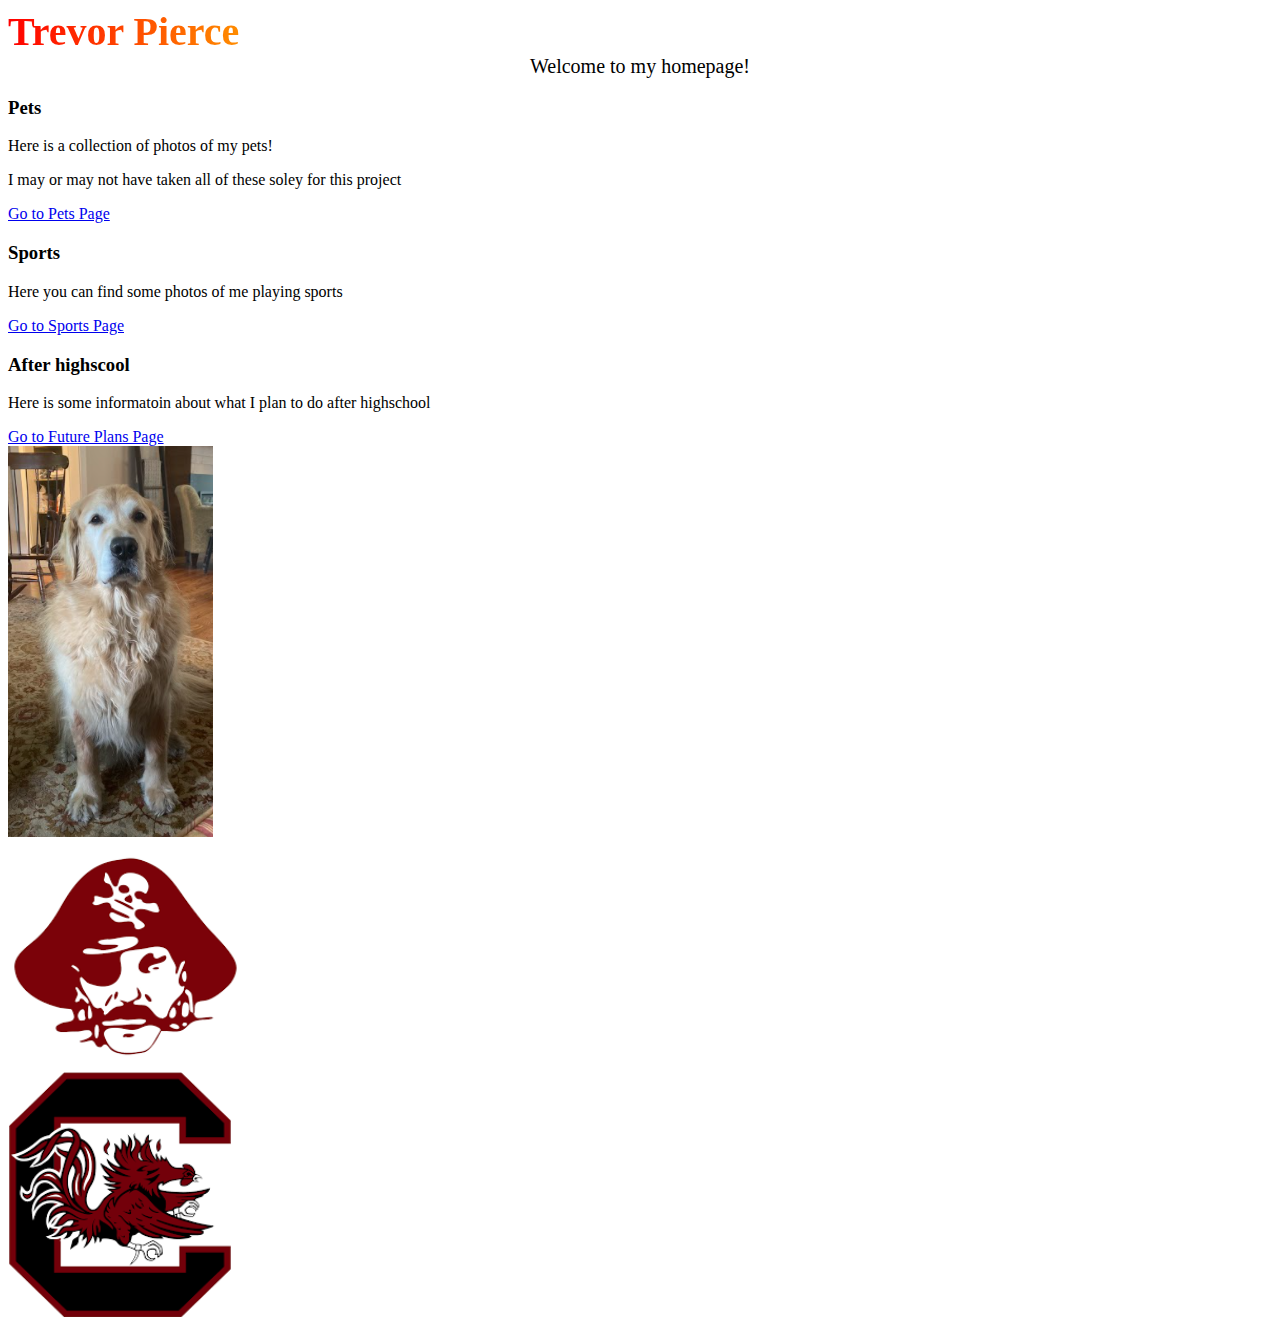
<file: index.html>
<!DOCTYPE html>

<html lang="en">
    <head>
        <!-- Required Bootstrap meta tags -->
        <meta charset="utf-8">
        <meta name="viewport" content="width=device-width, initial-scale=1">

        <!-- Bootstrap CSS -->
        <link href="https://cdn.jsdelivr.net/npm/bootstrap@5.1.3/dist/css/bootstrap.min.css" rel="stylesheet" integrity="sha384-1BmE4kWBq78iYhFldvKuhfTAU6auU8tT94WrHftjDbrCEXSU1oBoqyl2QvZ6jIW3" crossorigin="anonymous">

        <!-- Bootstrap JavaScript Bundle with Popper -->
        <script src="https://cdn.jsdelivr.net/npm/bootstrap@5.1.3/dist/js/bootstrap.bundle.min.js" integrity="sha384-ka7Sk0Gln4gmtz2MlQnikT1wXgYsOg+OMhuP+IlRH9sENBO0LRn5q+8nbTov4+1p" crossorigin="anonymous"></script>

        <!-- CSS -->
        <link href="styles.css" rel="stylesheet">

        <title>Trevor Pierce</title>
    </head>
    <body>
        <div class="container-fluid p-5 bg-black text-white text-center">
            <h1 class="rainbow-text">Trevor Pierce</h1>
            <p class="bio">Welcome to my homepage!</p> 
        </div>
  
        <div class="container mt-5">
        <div class="row">
        <div class="col-sm-4">
          <h3>Pets</h3>
          <p>Here is a collection of photos of my pets!</p>
          <p>I may or may not have taken all of these soley for this project</p>
          <a href = "pets.html" class="underline: hover">Go to Pets Page</a>
        </div>
        <div class="col-sm-4">
          <h3>Sports</h3>
          <p>Here you can find some photos of me playing sports</p>
          <a href = "sports.html" class="underline: hover">Go to Sports Page</a>
        </div>
        <div class="col-sm-4">
          <h3>After highscool</h3>        
          <p>Here is some informatoin about what I plan to do after highschool</p>
          <a href = "future.html" class="underline: hover">Go to Future Plans Page</a>
        </div>
        <div class="col-sm-4">
          <img src="media/ollie1.png" alt="ollie">
        </div>
        <div class="col-sm-4">
          <img src="media/mascot.png" alt="sports">
        </div>
        <div class="col-sm-4">
          <img src="media/uofsc1.png" alt="future">
        </div>
        </div>
        </div>
    </body>
</html>
</file>
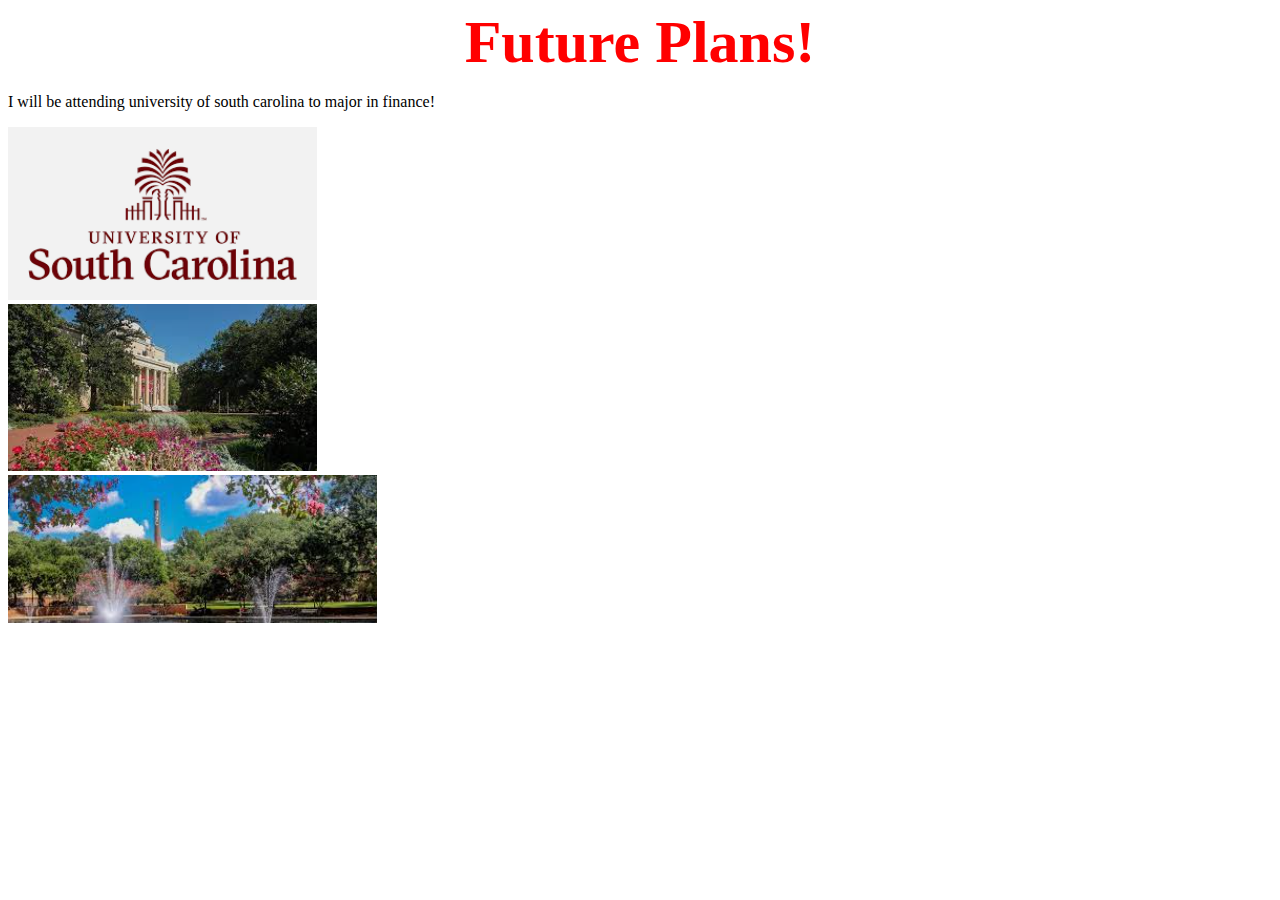
<file: future.html>
<!DOCTYPE html>

<html lang="en">
    <head>
        <!-- Required Bootstrap meta tags -->
        <meta charset="utf-8">
        <meta name="viewport" content="width=device-width, initial-scale=1">

        <!-- Bootstrap CSS -->
        <link href="https://cdn.jsdelivr.net/npm/bootstrap@5.1.3/dist/css/bootstrap.min.css" rel="stylesheet" integrity="sha384-1BmE4kWBq78iYhFldvKuhfTAU6auU8tT94WrHftjDbrCEXSU1oBoqyl2QvZ6jIW3" crossorigin="anonymous">

        <!-- Bootstrap JavaScript Bundle with Popper -->
        <script src="https://cdn.jsdelivr.net/npm/bootstrap@5.1.3/dist/js/bootstrap.bundle.min.js" integrity="sha384-ka7Sk0Gln4gmtz2MlQnikT1wXgYsOg+OMhuP+IlRH9sENBO0LRn5q+8nbTov4+1p" crossorigin="anonymous"></script>

        <!-- CSS -->
        <link href="styles.css" rel="stylesheet">

        <title>Sports</title>
    </head>
    <body class="bg-black">
        <div class="container-fluid p-5 text-white text-center">
            <h1 class="sports">Future Plans!</h1>
            <p>I will be attending university of south carolina to major in finance!</p>
        </div>
        <div class="container mt-5">
        <div class="row">
        <div class="col-sm-4">
          <img src="media/uofsc2.png" alt="ollie">
        </div>
        <div class="col-sm-4">
          <img src="media/uofsc3.png" alt="ollie">
        </div>
        <div class="col-sm-4">
          <img src="media/uofsc4.png" alt="ollie">
        </div>
        </div>
        </div>
    </body>
</html>
</file>
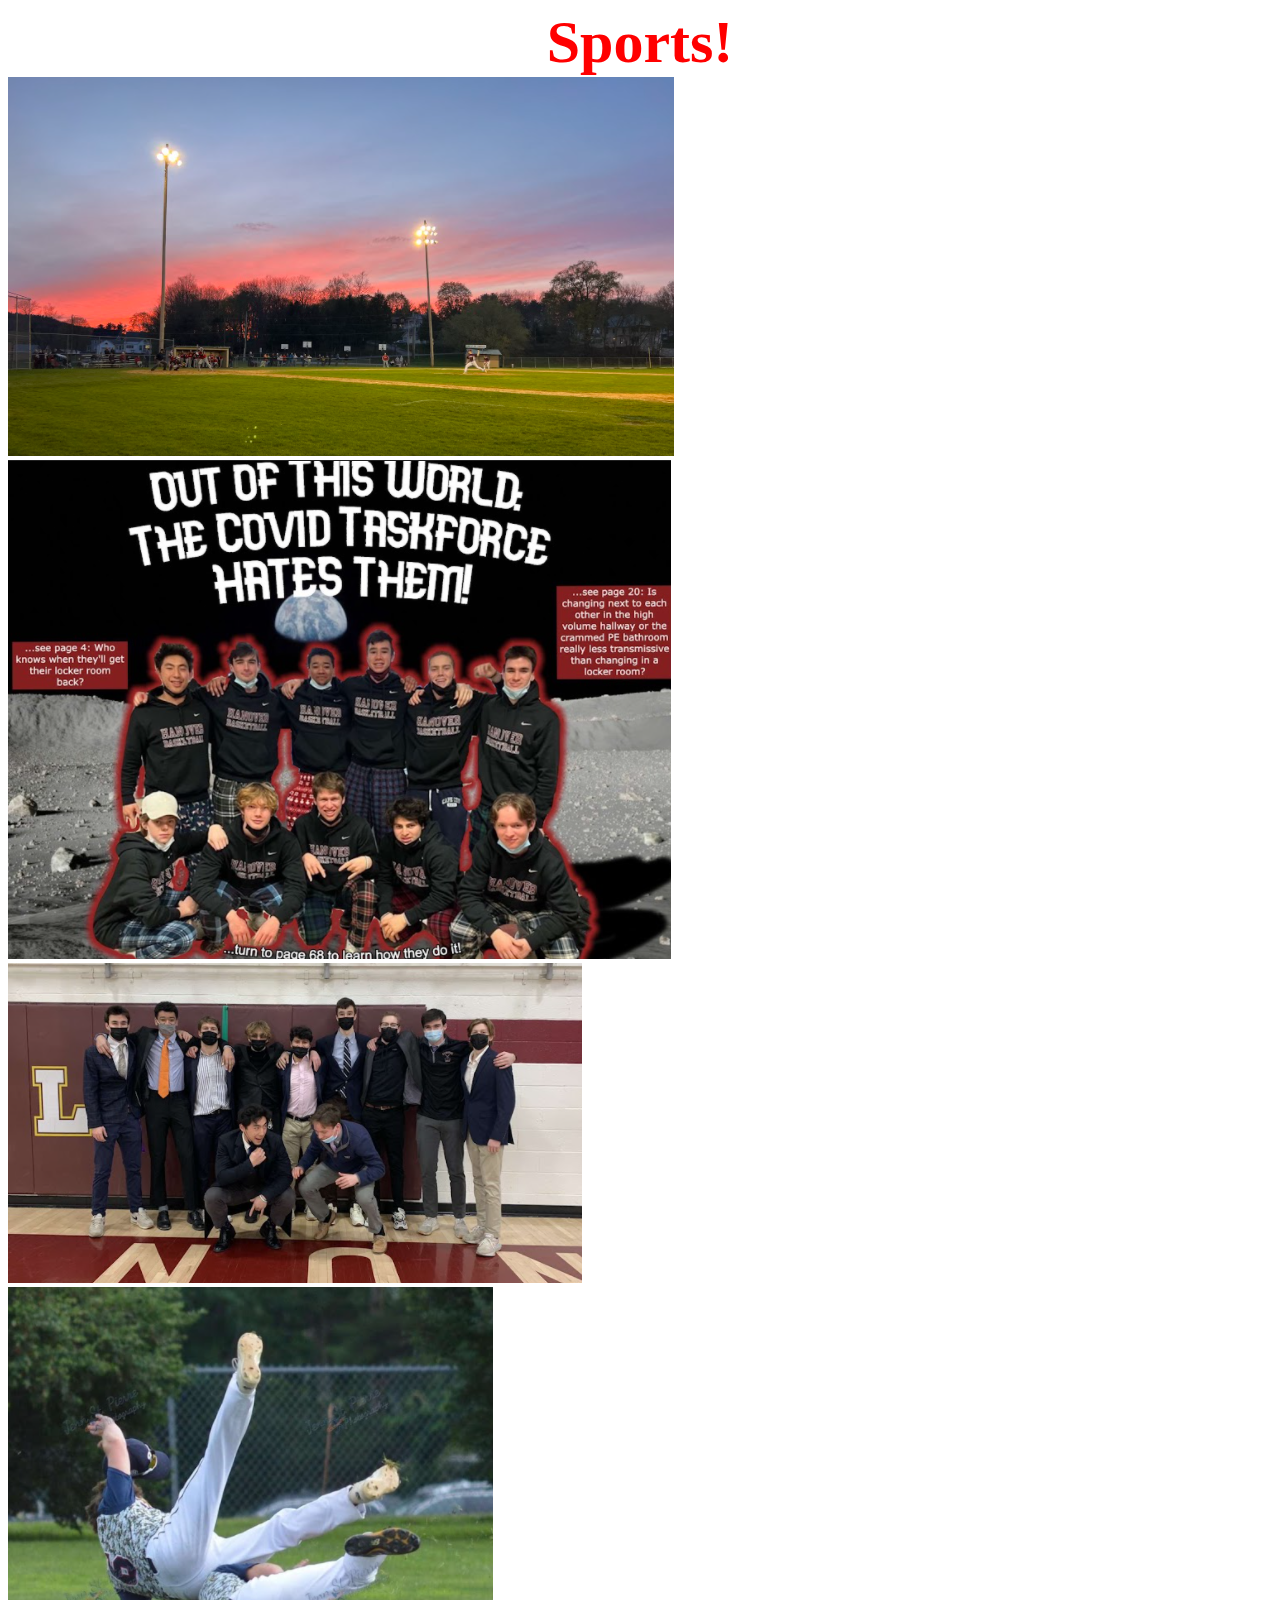
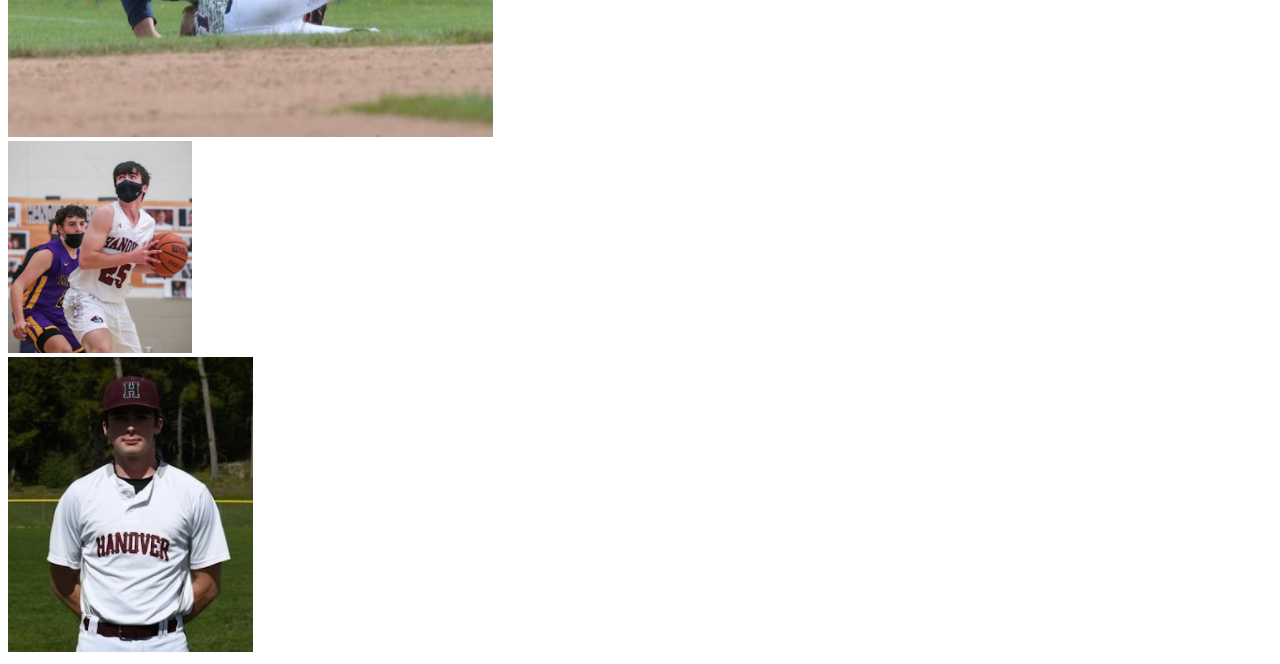
<file: sports.html>
<!DOCTYPE html>

<html lang="en">
    <head>
        <!-- Required Bootstrap meta tags -->
        <meta charset="utf-8">
        <meta name="viewport" content="width=device-width, initial-scale=1">

        <!-- Bootstrap CSS -->
        <link href="https://cdn.jsdelivr.net/npm/bootstrap@5.1.3/dist/css/bootstrap.min.css" rel="stylesheet" integrity="sha384-1BmE4kWBq78iYhFldvKuhfTAU6auU8tT94WrHftjDbrCEXSU1oBoqyl2QvZ6jIW3" crossorigin="anonymous">

        <!-- Bootstrap JavaScript Bundle with Popper -->
        <script src="https://cdn.jsdelivr.net/npm/bootstrap@5.1.3/dist/js/bootstrap.bundle.min.js" integrity="sha384-ka7Sk0Gln4gmtz2MlQnikT1wXgYsOg+OMhuP+IlRH9sENBO0LRn5q+8nbTov4+1p" crossorigin="anonymous"></script>

        <!-- CSS -->
        <link href="styles.css" rel="stylesheet">

        <title>Sports</title>
    </head>
    <body class="bg-black">
        <div class="container-fluid p-5 text-white text-center">
            <h1 class="sports">Sports!</h1>
        </div>
  
        <div class="container mt-5">
        <div class="row">
        <div class="col-sm-6">
          <img src="media/sports3.png" alt="ollie" >
        </div>
        <div class="col-sm-6">
          <img src="media/sports5.png" alt="declan" >
        </div>
        <div class="col-sm-6">
          <img src="media/sports2.png" alt="declan"     >
        </div>
        <div class="col-sm-6">
          <img src="media/sports4.png" alt="declan"     >
        </div>
        <div class="col-sm-6">
          <img src="media/sports1.png" alt="declan"     >
        </div>
        <div class="col-sm-6">
          <img src="media/sports6.png" alt="declan"     >
        </div>
        </div>
        </div>
    </body>
</html>
</file>
<file: styles.css>
.rainbow-text {
  background-image: linear-gradient(to left, violet, blue, yellow, red);   -webkit-background-clip: text;
  color: transparent;
  font-size: 40px;
  margin: auto;
  width: auto;
}

.bio {
  color: black;
  font-size: 20px;
  margin: auto;
  width: auto;
  text-align: center;

}


.pets {
  color: aqua;
  font-size: 60px;
  margin: auto;
  width: auto;
  text-align: center;
}

.sports {
  color: red;
  font-size: 60px;
  margin: auto;
  width: auto;
  text-align: center;
}

.underline: hover
{
    text-decoration: underline;
}
</file>
